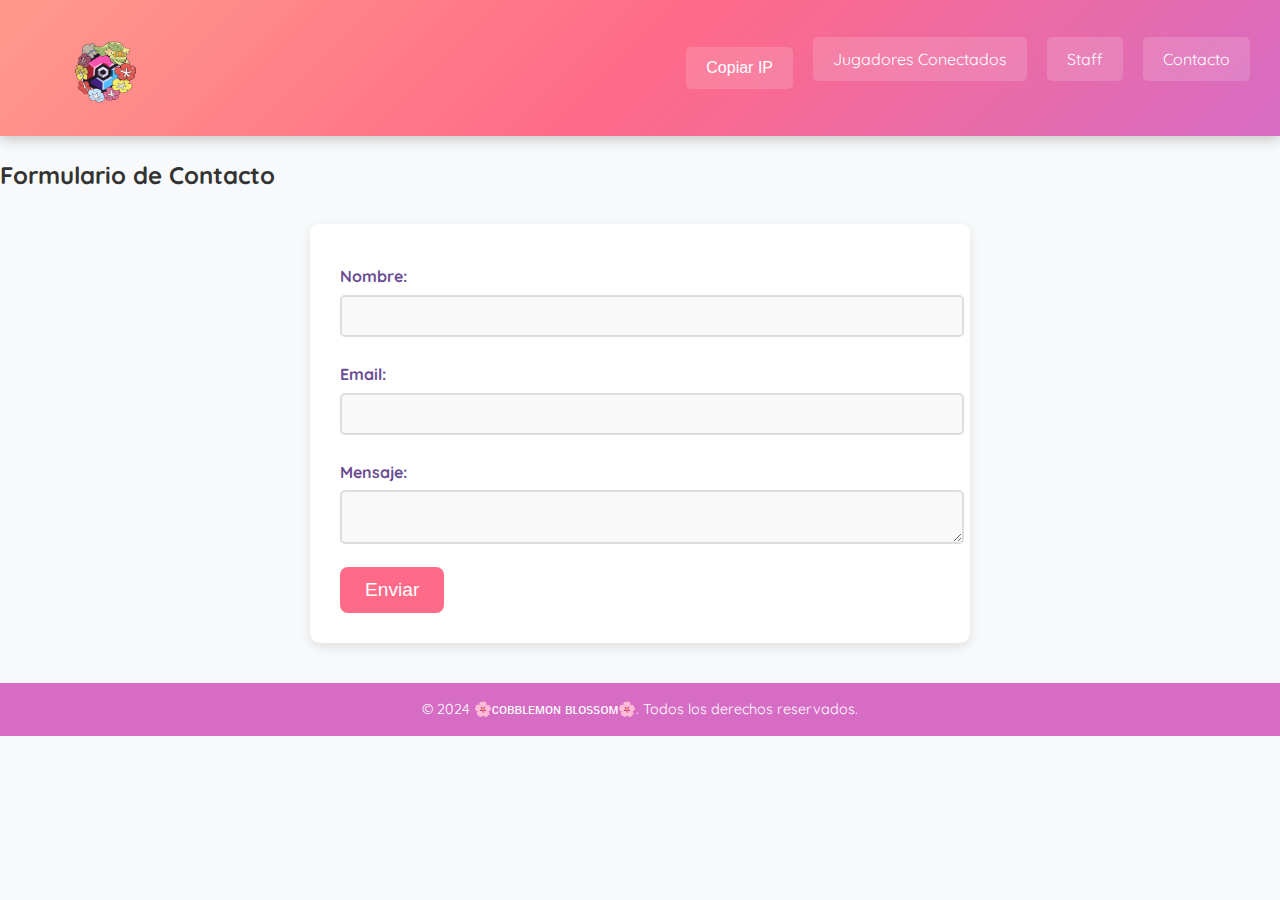
<file: contacto.html>
<!DOCTYPE html>
<html lang="es">
<head>
  <meta charset="UTF-8">
  <meta name="viewport" content="width=device-width, initial-scale=1.0">
  <title>Contacto | InsanityCraft</title>
  <link rel="preconnect" href="https://fonts.googleapis.com">
  <link href="https://fonts.googleapis.com/css2?family=Quicksand:wght@400;700&display=swap" rel="stylesheet">
  <link rel="stylesheet" href="styles.css">
  <script defer src="scripts.js"></script>
</head>
<body>
  <!-- Agregar el elemento de audio para reproducir el fondo.mp3 -->
  <audio id="background-audio" autoplay loop>
    <source src="fondo.mp3" type="audio/mp3">
    Tu navegador no soporta el formato de audio MP3.
  </audio>

  <header class="header">
    <img src="logo.png" alt="InsanityCraft Logo" class="logo">
    <nav class="nav">
      <ul>
        <li><button id="copy-ip-button" onmouseover="playButtonSound()">Copiar IP</button></li>
        <li><a href="index.html#players" onmouseover="playButtonSound()">Jugadores Conectados</a></li>
        <li><a href="index.html#staff" onmouseover="playButtonSound()">Staff</a></li>
        <li><a href="contacto.html" onmouseover="playButtonSound()">Contacto</a></li>
      </ul>
    </nav>
  </header>

  <section id="form" class="form-section">
    <h2>Formulario de Contacto</h2>
    <form id="contact-form" class="animated-form">
      <label for="name">Nombre:</label>
      <input type="text" id="name" name="name" required>
      
      <label for="email">Email:</label>
      <input type="email" id="email" name="email" required>
      
      <label for="message">Mensaje:</label>
      <textarea id="message" name="message" required></textarea>
      
      <button type="submit">Enviar</button>
    </form>
  </section>

  <footer class="footer">
    <p>© 2024 🌸ᴄᴏʙʙʟᴇᴍᴏɴ ʙʟᴏꜱꜱᴏᴍ🌸. Todos los derechos reservados.</p>
  </footer>
</body>
</html>
</file>
<file: styles.css>
/* General */
body {
  font-family: 'Quicksand', 'Arial', sans-serif;
  background-color: #f8f9fa;
  color: #333;
  margin: 0;
  padding: 0;
  line-height: 1.6;
}

a {
  text-decoration: none;
  color: inherit;
}

/* Header */
.header {
  display: flex;
  justify-content: space-between;
  align-items: center;
  padding: 15px 30px;
  background: linear-gradient(135deg, #ff9a8b, #ff6a88, #d66cc4);
  box-shadow: 0 4px 12px rgba(0, 0, 0, 0.2);
  position: sticky;
  top: 0;
  z-index: 1000;
}

.logo {
  max-width: 150px;
  border-radius: 8px;
}

.nav ul {
  list-style: none;
  display: flex;
  gap: 20px;
}

.nav ul li {
  display: inline;
}

.nav ul li a,
.nav ul li button {
  color: #fff;
  padding: 12px 20px;
  border-radius: 5px;
  background-color: rgba(255, 255, 255, 0.15);
  cursor: pointer;
  transition: all 0.3s ease;
}

.nav ul li a:hover,
.nav ul li button:hover {
  background-color: rgba(255, 255, 255, 0.3);
}

/* Carousel */
.carousel {
  overflow: hidden;
  position: relative;
  max-width: 100%;
  height: 500px;
  margin: 30px 0;
  border-radius: 10px;
  box-shadow: 0 4px 12px rgba(0, 0, 0, 0.15);
}

.carousel-container {
  display: flex;
  animation: slide 12s infinite;
}

.carousel-container img {
  width: 100%;
  height: auto;
  border-radius: 10px;
}

@keyframes slide {
  0%, 33% {
    transform: translateX(0);
  }
  34%, 66% {
    transform: translateX(-100%);
  }
  67%, 100% {
    transform: translateX(-200%);
  }
}

/* Sections */
.section {
  padding: 40px 15px;
  text-align: center;
}

.section h2 {
  color: #d66cc4;
  font-size: 2.2em;
  margin-bottom: 20px;
}

#player-list {
  font-size: 1.4em;
  font-weight: bold;
  color: #6a4c93;
}

/* Buttons */
button {
  background-color: #ff6a88;
  border-radius: 8px;
  border: none;
  color: white;
  font-size: 1em;
  padding: 12px 20px;
  cursor: pointer;
  transition: background-color 0.3s ease;
}

button:hover {
  background-color: #ff9a8b;
}

/* Footer */
.footer {
  background-color: #d66cc4;
  color: #fff;
  text-align: center;
  padding: 15px 0;
  font-size: 1em;
  margin-top: 40px;
}

.footer p {
  margin: 0;
  font-size: 0.9em;
}

/* Formulario */
form {
  background-color: #fff;
  padding: 30px;
  border-radius: 10px;
  box-shadow: 0 4px 12px rgba(0, 0, 0, 0.1);
  margin: 30px auto;
  width: 100%;
  max-width: 600px;
}

form label {
  display: block;
  margin: 10px 0 5px;
  font-weight: bold;
  color: #6a4c93;
}

form input,
form textarea {
  width: 100%;
  padding: 10px;
  border-radius: 5px;
  border: 2px solid #ddd;
  margin-bottom: 15px;
  font-size: 1em;
}

form input[type="text"],
form input[type="email"],
form textarea {
  background-color: #f9f9f9;
}

form button {
  background-color: #ff6a88;
  border-radius: 8px;
  border: none;
  color: white;
  font-size: 1.2em;
  padding: 12px 25px;
  cursor: pointer;
  transition: background-color 0.3s ease;
}

form button:hover {
  background-color: #ff9a8b;
}
</file>
